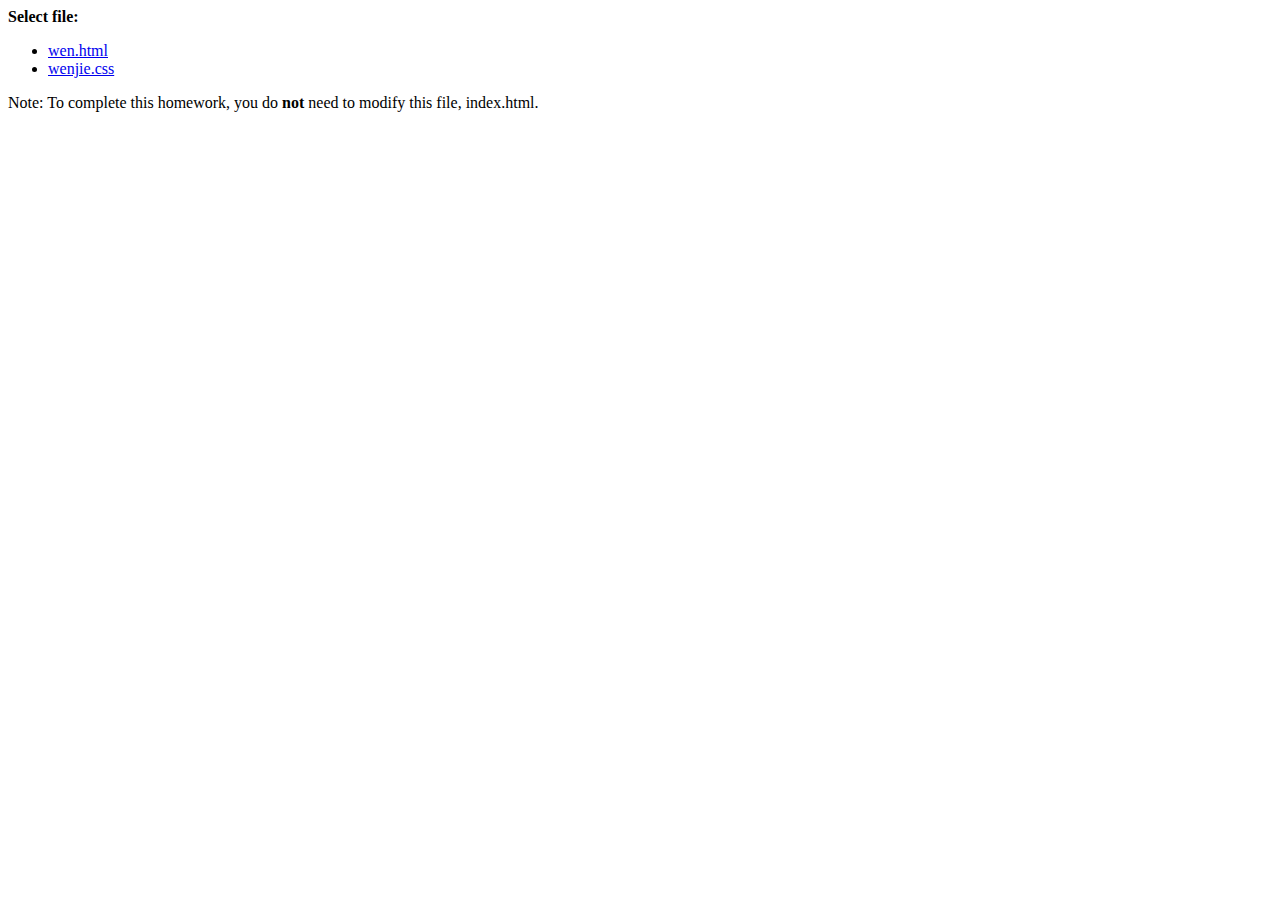
<file: index.html>
<!DOCTYPE html>
<html>
  <head>
    <meta charset="utf-8">
    <title>Lew Wen Hao Project</title>
  </head>
  <body>
    <strong>Select file:</strong>
    <ul>
      <li><a href="wen.html">wen.html</a></li>
      <li><a href="wenjie.css">wenjie.css</a></li>
      
      
      
    </ul>
    <p>
      Note: To complete this homework, you do <strong>not</strong> need to modify this file, index.html.
    </p>
  </body>
</html>
</file>
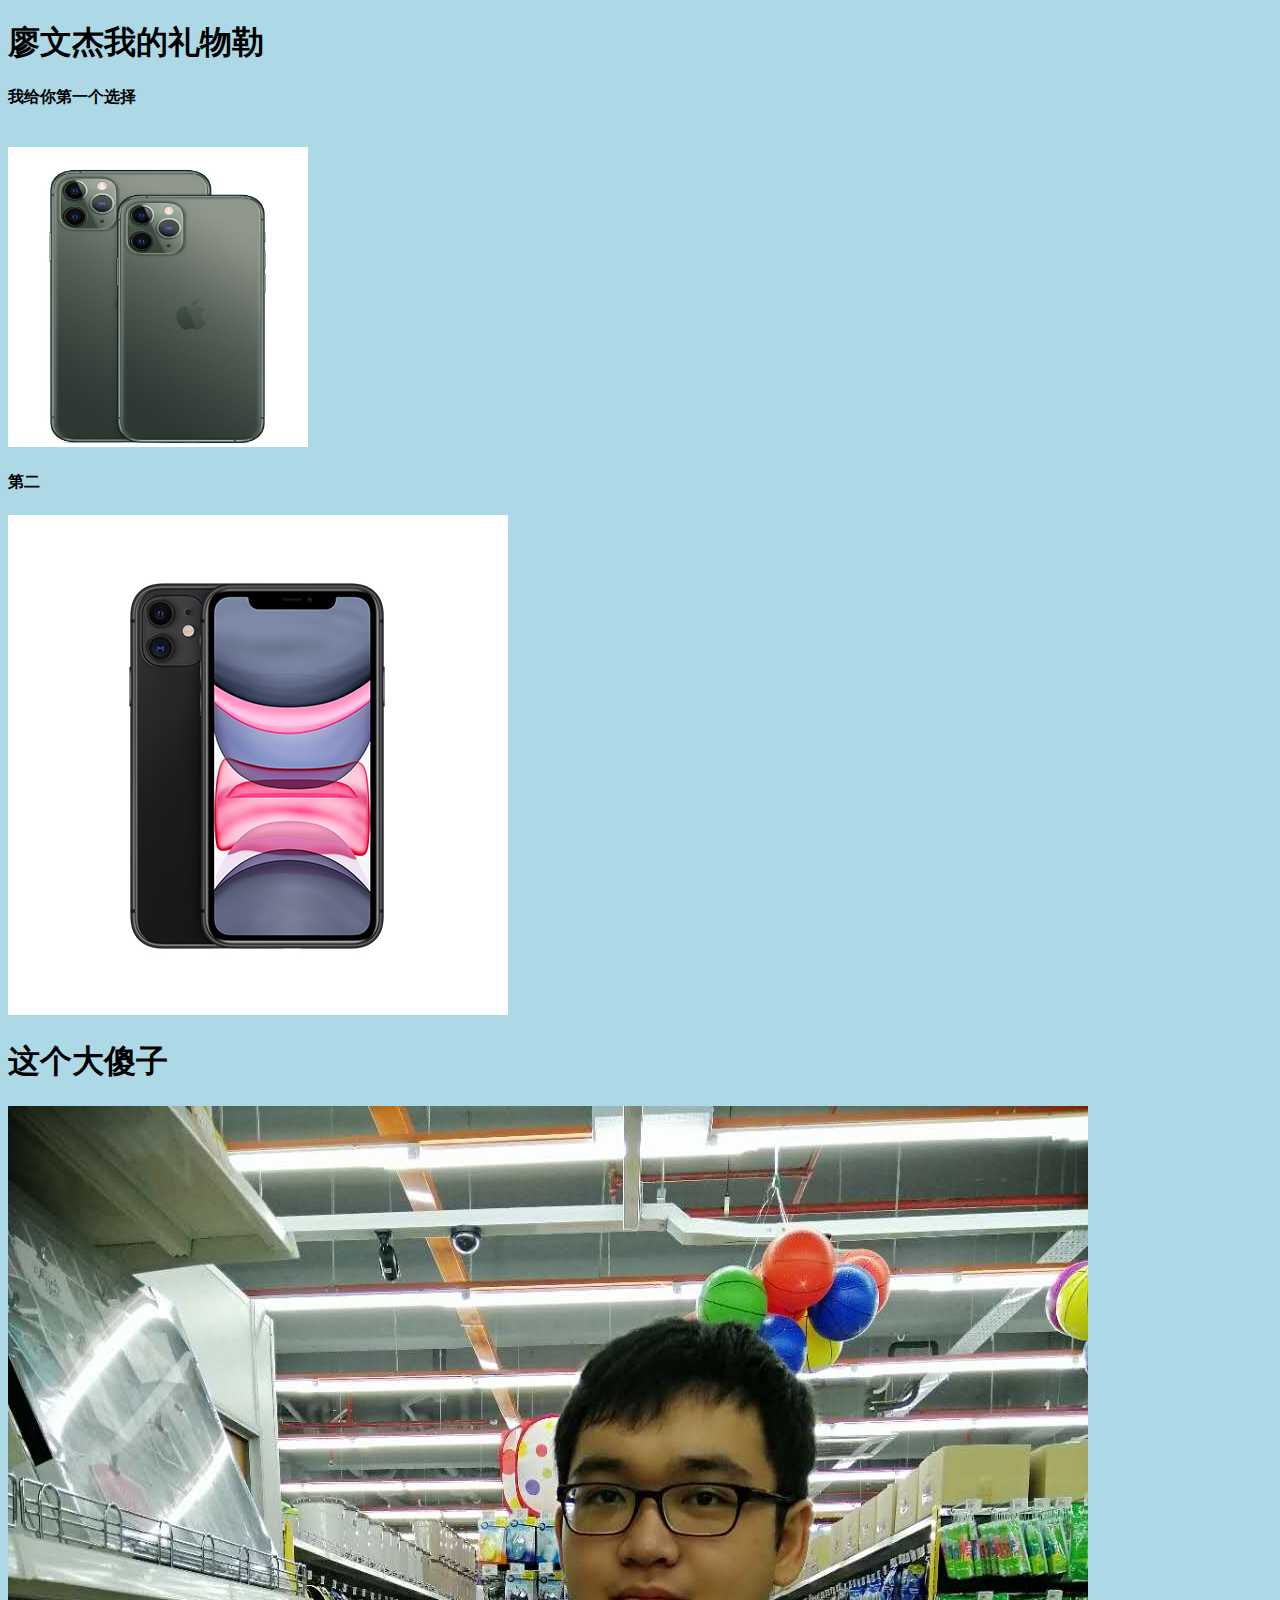
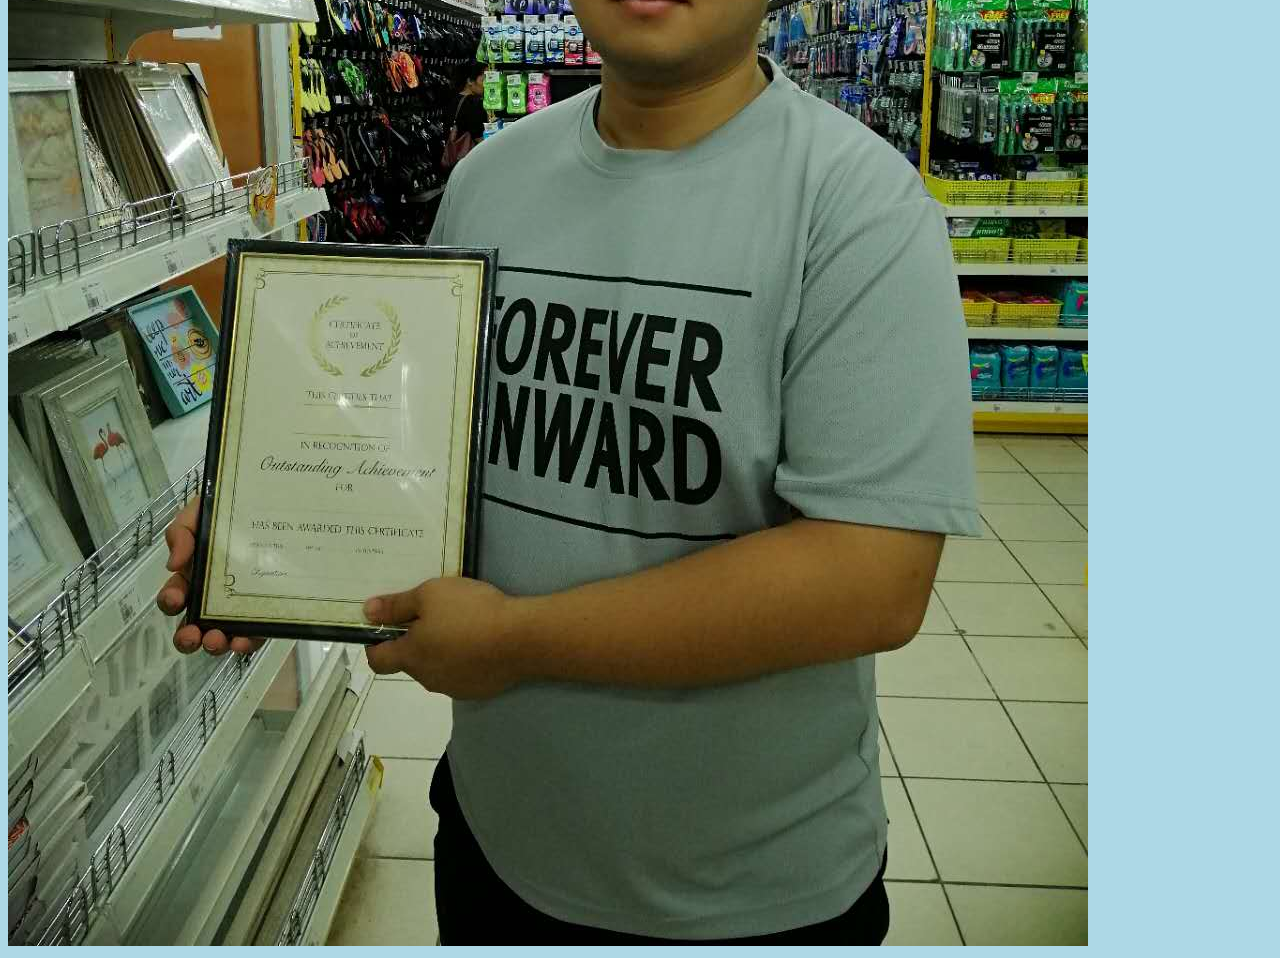
<file: wen.html>
<!DOCTYPE html>
<html>
<head>
	<link rel="stylesheet" type="text/css" href="wenjie.css">
	<meta charset="utf-8">

    <meta name="viewport" content="width=device-width, initial-scale=1">
	<title>送我礼物 - 廖文杰</title>
</head>
<body>
       <h1 class="wen">廖文杰我的礼物勒</h1>
       <h4>我给你第一个选择</h4><br>
       <img src="i11pro.jpg" width="300px;" height="300px;">

       <h4>第二</h4>
       <img src="11.jpg">


       <h1 class="wenjie">这个大傻子</h1>
       <img src="wenjie.jpg">
</body>
</html>
</file>
<file: wenjie.css>
body {
	background-color: lightblue;
}

.wen {
	font-weight: 100px;
	justify-content: center;
}
</file>
